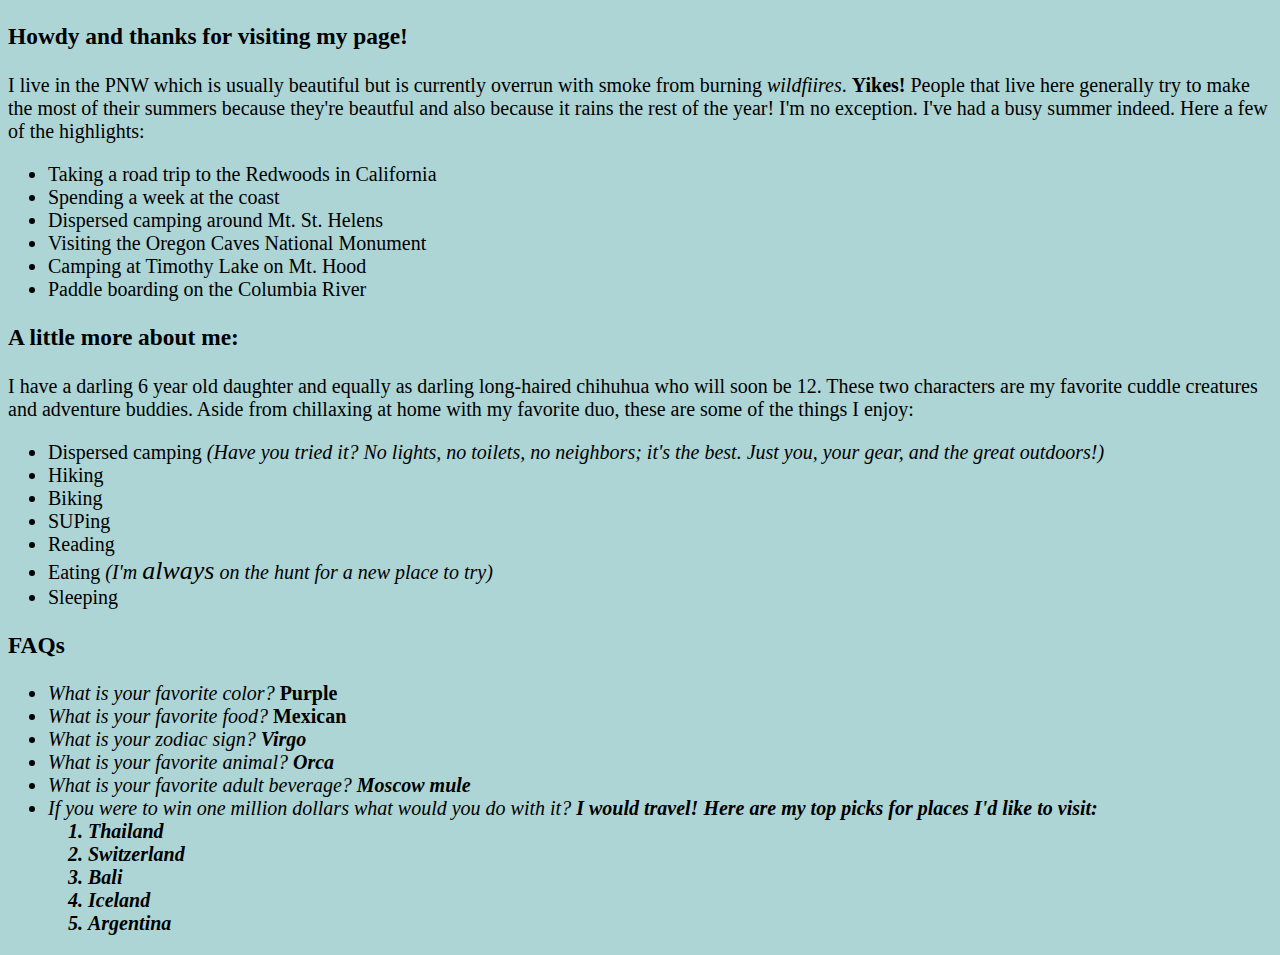
<file: about-me.html>
<!DOCTYPE html>
<html>
  <head>
    <link href="css/styles-about-me.css" rel="stylesheet" type="text/css">
    <meta charset="utf-8">
    <title>About Me</title>
  </head>
  <body>
    <!--Please disregard the line below. I'd like to save it to play around with later. Thanks!
    <img src="http://freebigpictures.com/wp-content/uploads/2009/09/coniferous-forest.jpg"
    <div id="float">-->
    <h3>Howdy and thanks for visiting my page!</h3>
    <p> I live in the PNW which is usually beautiful but is currently overrun with smoke from burning <em>wildfiires</em>. <strong>Yikes!</strong> People that live here generally try to make the most of their summers because they're beautful and also because it rains the rest of the year! I'm no exception. I've had a busy summer indeed. Here a few of the highlights:
      <ul>
        <li>Taking a road trip to the Redwoods in California</li>
        <li>Spending a week at the coast</li>
        <li>Dispersed camping around Mt. St. Helens</li>
        <li>Visiting the Oregon Caves National Monument</li>
        <li>Camping at Timothy Lake on Mt. Hood</li>
        <li>Paddle boarding on the Columbia River</li>
      </ul>
    </p>
    <h3>A little more about me:</h3>
    <p>I have a darling 6 year old daughter and equally as darling long-haired chihuhua who will soon be 12. These two characters are my favorite cuddle creatures and adventure buddies. Aside from chillaxing at home with my favorite duo, these are some of the things I enjoy:
      <ul>
        <li>Dispersed camping <em>(Have you tried it? No lights, no toilets, no neighbors; it's the best. Just you, your gear, and the great outdoors!)</em></li>
        <li>Hiking</li>
        <li>Biking</li>
        <li>SUPing</li>
        <li>Reading</li>
        <li>Eating <em>(I'm <span id="bigfont">always</span> on the hunt for a new place to try)</em></li>
        <li>Sleeping</li>
      </ul>
     </p>
     <h3>FAQs</h3>
     <ul>
       <li><em>What is your favorite color?</em> <strong>Purple</strong></li>
       <li><em>What is your favorite food?</em> <strong>Mexican</strong></li>
       <li><em>What is your zodiac sign? <strong>Virgo</strong></li>
       <li><em>What is your favorite animal?</em> <strong>Orca</strong></li>
       <li><em>What is your favorite adult beverage?</em> <strong>Moscow mule</strong></li>
       <li><em>If you were to win one million dollars what would you do with it?</em> <strong>I would travel! Here are my top picks for places I'd like to visit:
         <ol>
           <li>Thailand</li>
           <li>Switzerland</li>
           <li>Bali</li>
           <li>Iceland</li>
           <li>Argentina</li>
         </ol></strong>
       </li>
     </ul>
   </div>
  </body>
</html>
</file>
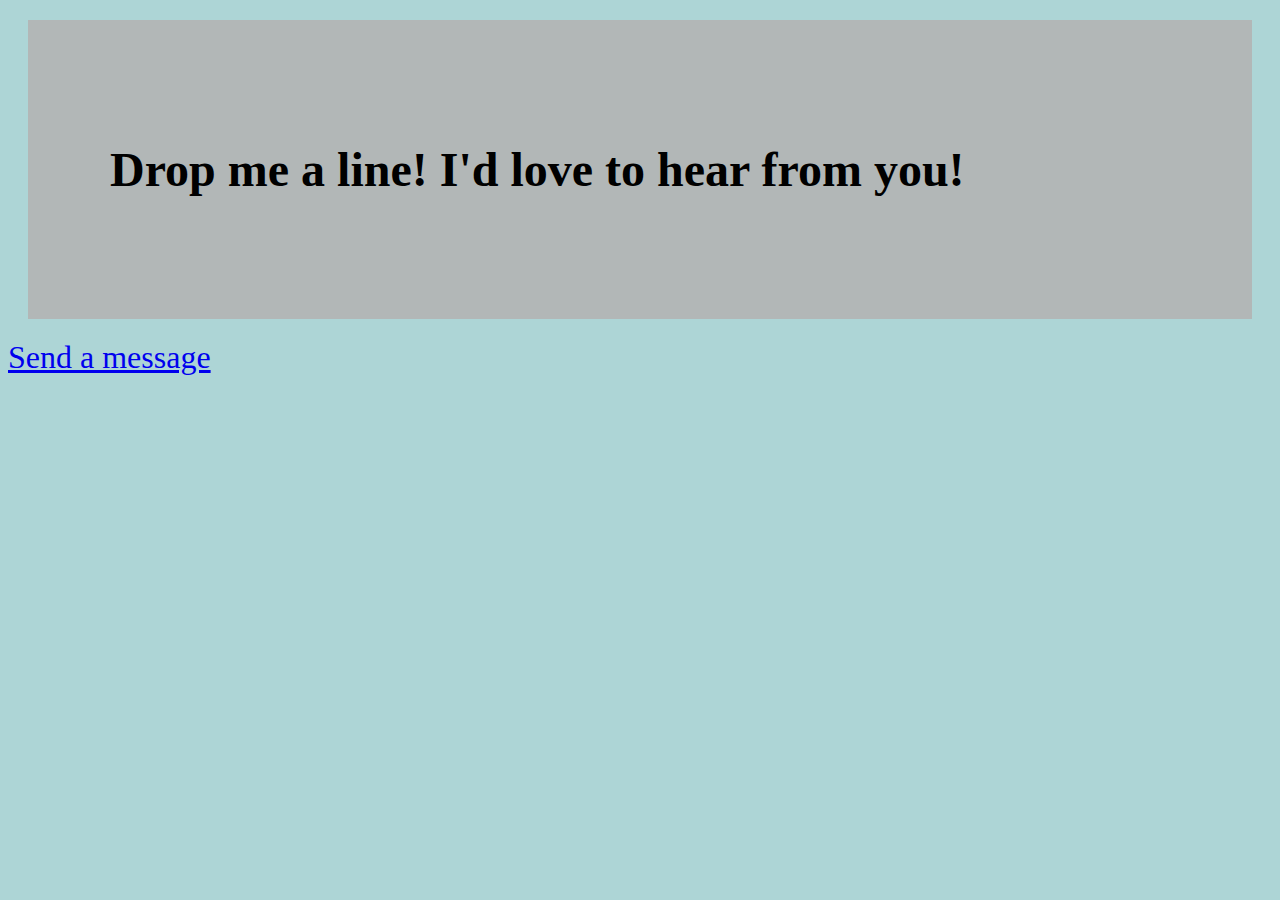
<file: contact.html>
<!DOCTYPE html>
<html>
  <head>
    <meta charset="utf-8">
    <title>Contact</title>
    <link href="css/stylesproject.css" rel="stylesheet" type="text/css">
  </head>
  <body>
    <div class="boxmodel">
      <h2>Drop me a line! I'd love to hear from you!</h2>
    </div>
    <a href="mailto:rpgandhi@gmail.com">Send a message</a>
  </body>
</html>
</file>
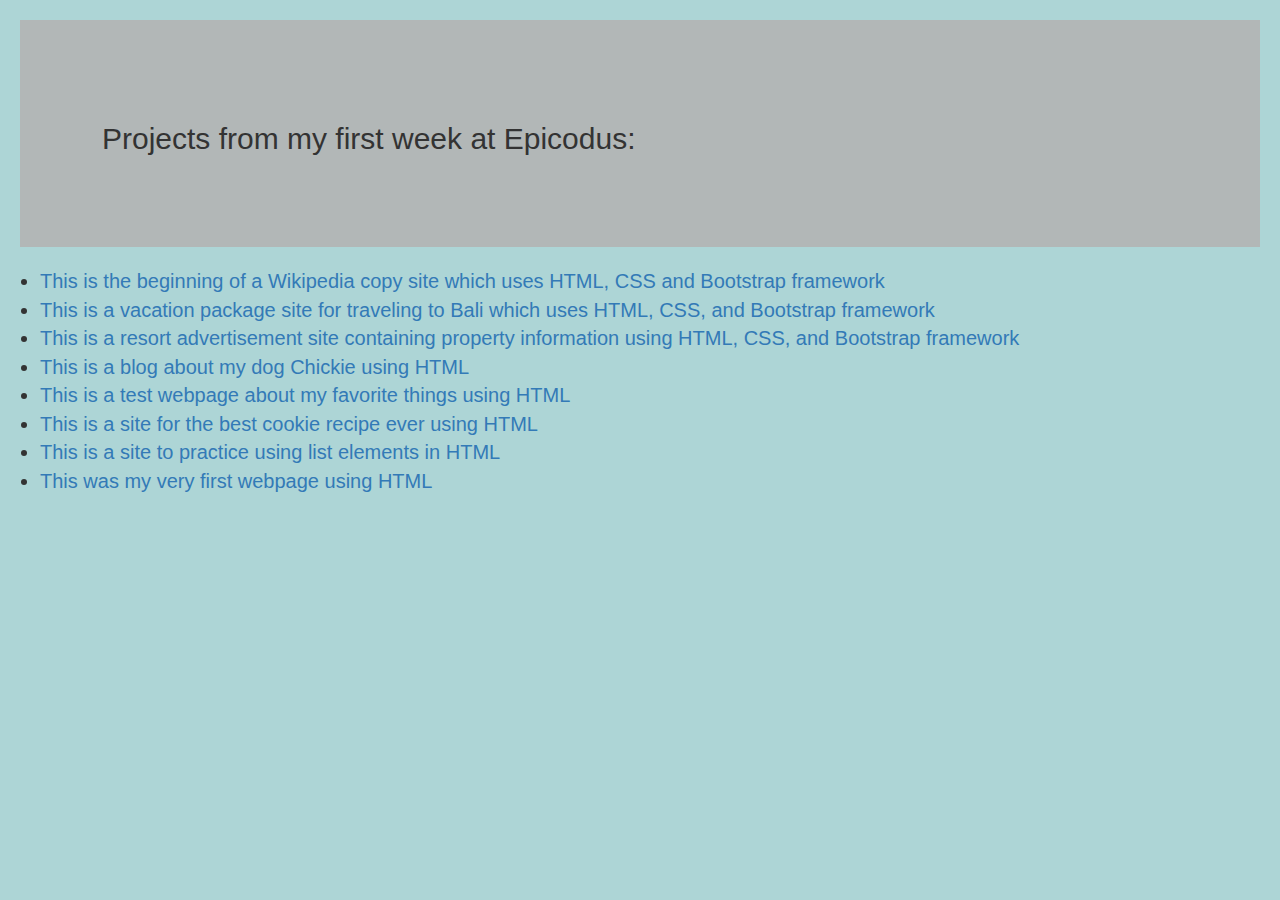
<file: project.html>
<!DOCTYPE html>
<html>
  <head>
    <link rel="stylesheet" href="https://maxcdn.bootstrapcdn.com/bootstrap/3.3.7/css/bootstrap.min.css" integrity="sha384-BVYiiSIFeK1dGmJRAkycuHAHRg32OmUcww7on3RYdg4Va+PmSTsz/K68vbdEjh4u" crossorigin="anonymous">
    <link href="css/stylesproject.css" rel="stylesheet" type="text/css">
    <meta charset="utf-8">
    <title>Projects</title>
  </head>
  <body>
    <div class="boxmodel">
      <h2>Projects from my first week at Epicodus:</h2>
    </div>
    <ul class= "unstyled">
      <li><a href="https://github.com/rpgandhi/wikipedia">This is the beginning of a Wikipedia copy site which uses HTML, CSS and Bootstrap framework</a></li>
      <li><a href="https://github.com/rpgandhi/vacation-site">This is a vacation package site for traveling to Bali which uses HTML, CSS, and Bootstrap framework</a></li>
      <li><a href="https://github.com/rpgandhi/Resort">This is a resort advertisement site containing property information using HTML, CSS, and Bootstrap framework</a></li>
      <li><a href="https://github.com/rpgandhi/my-dog">This is a blog about my dog Chickie using HTML</a></li>
      <li><a href="https://github.com/rpgandhi/my-first-webpage">This is a test webpage about my favorite things using HTML</a></li>
      <li><a href="https://github.com/rpgandhi/cookie-recipe">This is a site for the best cookie recipe ever using HTML</a></li>
      <li><a href="https://github.com/rpgandhi/goodbye">This is a site to practice using list elements in HTML</a></li>
      <li><a href="https://github.com/rpgandhi/hello-world">This was my very first webpage using HTML</a></li>
    </ul>
  </body>
</html>
</file>
<file: css/styles-about-me.css>
body {
  background-color: #add5d6;
  font-size: 125%;
}
#bigfont {
  font-size: 130%;
}
.unstyled {
  list-style-type: none;
}
img {
  min-height: 100%;
  min-width: 1024px;
  width: 100%;
  height: auto;
  position: fixed;
  top: 0;
  left: 0;
}
@media screen and (max-width: 1024px) {
  img {
    left: 50%;
    margin-left: -512px;
}
  #float {
  position: inline
  text-align: center;
  z-index: 100;
  position: absolute;
  top: 0px;
  left: 0px;
  }
  .unstyled {
    list-style-type: none;
}


  /*Please disregard! I would like to save the below code to play around with later. Thanks!
  html {
    background: src"http://freebigpictures.com/wp-content/uploads/2009/09/coniferous-forest.jpg" no-repeat center center fixed;
    -webkit-background-size: cover;
    -moz-background-size: cover;
    -o-background-size: cover;
    background-size: cover;
  }*/
</file>
<file: css/stylesproject.css>
body {
  background-color: #add5d6;
  font-size: 200%;
}
.boxmodel {
  margin: 20px;
  border: 2px solid #b2b7b7;
  padding: 80px;
  background-color: #b2b7b7;
}
#bigfont {
  font-size: 300%;
}
</file>
